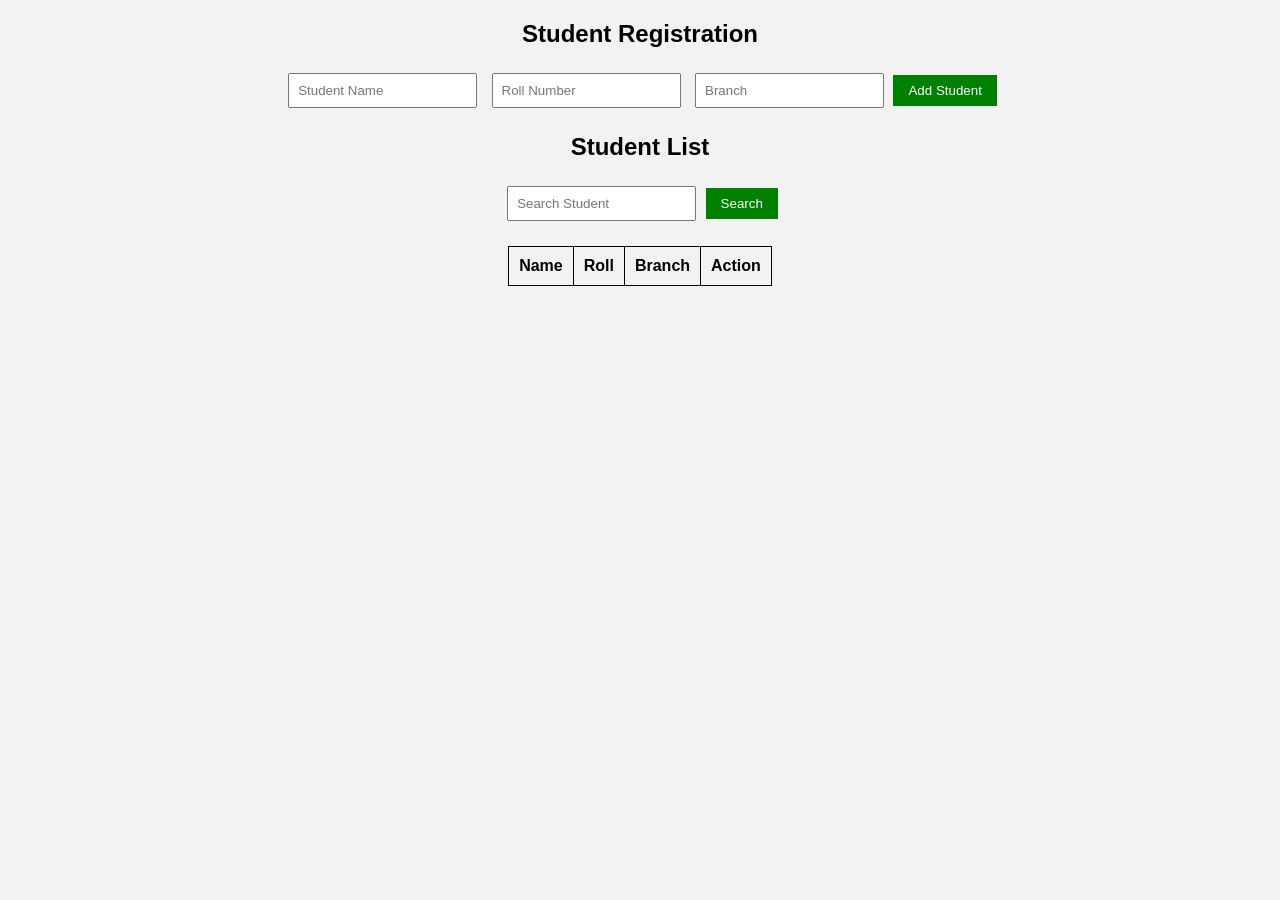
<file: student_register.html>
<!DOCTYPE html>
<html>
<head>
<title>Student Registration</title>
<link rel="stylesheet" href="style.css">
</head>

<body>

<h2>Student Registration</h2>

<form id="registerForm">

<input type="text" id="name" placeholder="Student Name" required>

<input type="text" id="roll" placeholder="Roll Number" required>

<input type="text" id="branch" placeholder="Branch" required>

<button type="submit">Add Student</button>

</form>

<h2>Student List</h2>

<input type="text" id="search" placeholder="Search Student">
<button onclick="searchStudent()">Search</button>

<table id="table">

<tr>
<th>Name</th>
<th>Roll</th>
<th>Branch</th>
<th>Action</th>
</tr>

</table>

<script src="student_register.js"></script>

</body>
</html>
</file>
<file: style.css>
body{
text-align:center;
font-family:Arial;
background:#f2f2f2;
}

input{
margin:5px;
padding:8px;
}

button{
padding:8px 15px;
background:green;
color:white;
border:none;
cursor:pointer;
}

table{
margin:auto;
margin-top:20px;
border-collapse:collapse;
}

td,th{
border:1px solid black;
padding:10px;
}
</file>
